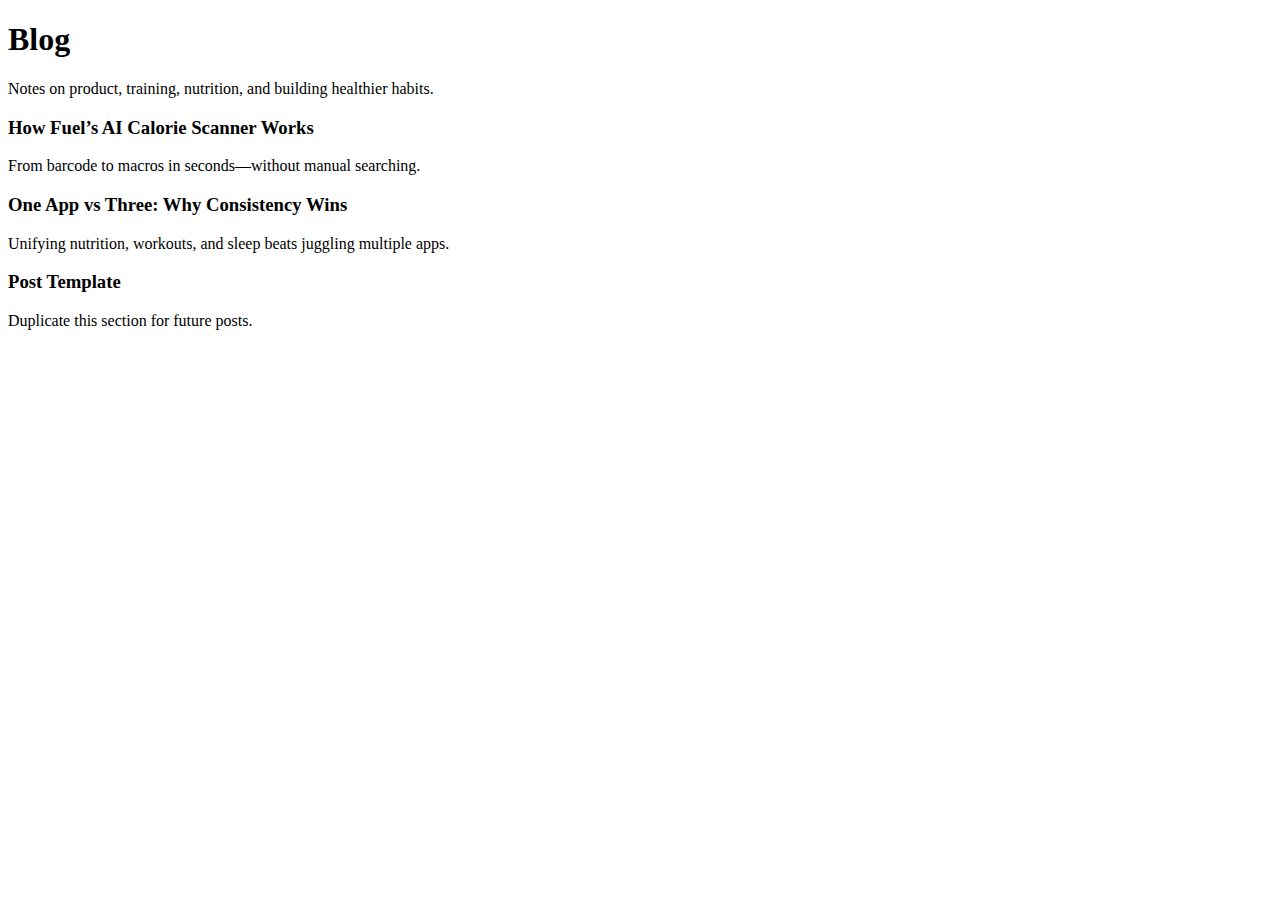
<file: blog.html>
<!doctype html>
<html lang="en">
<head>
  <meta charset="utf-8" />
  <meta name="viewport" content="width=device-width, initial-scale=1" />
  <title>Blog — Fuel</title>
  <link rel="stylesheet" href="styles.css" />
  <script defer src="load-partials.js"></script>
</head>
<body>
  <div data-include="header"></div>

  <main>
    <section class="section">
      <div class="container">
        <h1>Blog</h1>
        <p class="muted">Notes on product, training, nutrition, and building healthier habits.</p>
      </div>
    </section>

    <section class="section">
      <div class="container grid grid-3">
        <article class="card">
          <h3>How Fuel’s AI Calorie Scanner Works</h3>
          <p class="muted">From barcode to macros in seconds—without manual searching.</p>
        </article>
        <article class="card">
          <h3>One App vs Three: Why Consistency Wins</h3>
          <p class="muted">Unifying nutrition, workouts, and sleep beats juggling multiple apps.</p>
        </article>
        <article class="card">
          <h3>Post Template</h3>
          <p class="muted">Duplicate this section for future posts.</p>
        </article>
      </div>
    </section>
  </main>

  <div data-include="footer"></div>
</body>
</html>
</file>
<file: styles.css>

</file>
